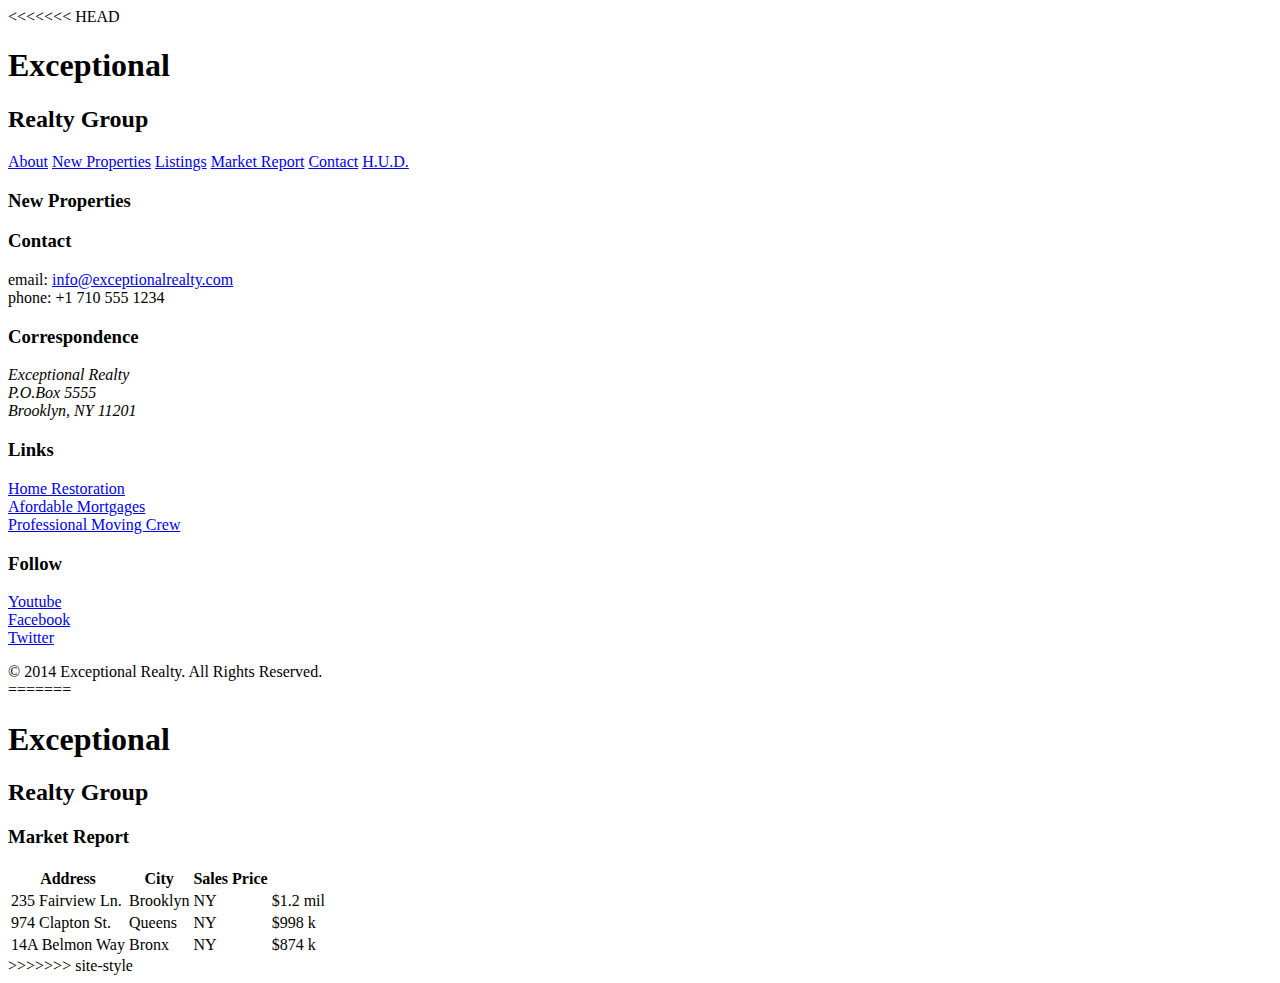
<file: new-properties.html>
<<<<<<< HEAD
<!doctype html>
<html lang="en">
<head>
  <meta charset="UTF-8">
  <title>Exceptional Realty Group - Luxury Homes - New Properties</title>
</head>
<body>
  <header>
    <div id="logo">
      <h1>Exceptional</h1>
      <h2>Realty Group</h2>
    </div>

    <nav>
      <a href="index.html">About</a> <a href="new-properties.html">New Properties</a> <a href="real-estate-listings.html">Listings</a> <a href="market-report.html">Market Report</a> <a href="contact.html">Contact</a> <a href="http://hud.gov" target="_blank">H.U.D.</a>
    </nav>
  </header>

  <section>
    <h3>New Properties</h3>
  </section>

  <section id="details">
      <div>
        <h3>Contact</h3>
        <p>
          email: <a href="mailto:info@exceptionalrealty.com">info@exceptionalrealty.com</a><br>
          phone: +1 710 555 1234
        </p>
        <h3>Correspondence</h3>
        <address>
          Exceptional Realty<br>
          P.O.Box 5555<br>
          Brooklyn, NY 11201
        </address>
      </div>

      <div>
        <h3>Links</h3>
        <p>
          <a href="#" target="_blank">Home Restoration</a><br>
          <a href="#" target="_blank">Afordable Mortgages</a><br>
          <a href="#" target="_blank">Professional Moving Crew</a>
        </p>
      </div>
      
      <div>
        <h3>Follow</h3>
        <p>
          <a href="#" target="_blank">Youtube</a><br>
          <a href="#" target="_blank">Facebook</a><br>
          <a href="#" target="_blank">Twitter</a>
        </p>
      </div>
    </section>

    <footer>
      &copy; 2014 Exceptional Realty. All Rights Reserved.
    </footer>
  
</body>
</html>
=======
<!DOCTYPE html>
<head>
	<meta charset= "UTF-8">
	<title> Exceptional Realty Group -Luxury Homes - Market Report </title>	
</head>
<body>
	<h1> Exceptional </h1>
	<h2>Realty Group</h2>

	<h3>Market Report</h3>

	<table>
		<tr>
			<th>Address</th>
			<th>City</th>
			<th>Sales Price</th>
		</tr>
		<tr>
			<td>235 Fairview Ln.</td>
			<td>Brooklyn</td>
			<td>NY</td>
			<td>$1.2 mil</td>
		</tr>
		<tr>
			<td>974 Clapton St.</td>
			<td>Queens</td>
			<td>NY</td>
			<td>$998 k</td>
		</tr>
		<tr>
			<td>14A Belmon Way</td>
			<td>Bronx</td>
			<td>NY</td>
			<td>$874 k</td>
		</tr>
	</table>
</body>
</html>	
>>>>>>> site-style
</file>
